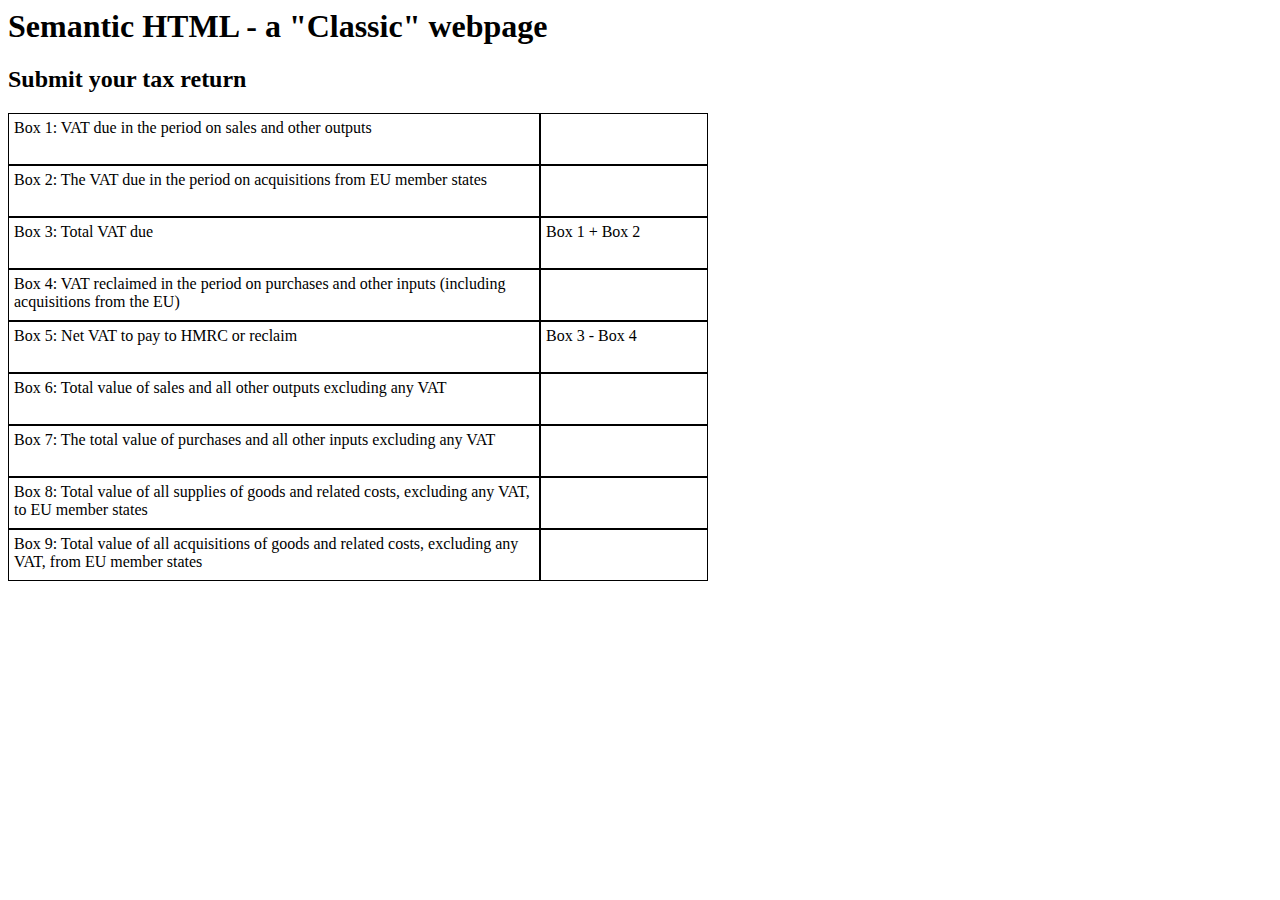
<file: Legacy/index.html>
<html>
    <head>
        <link rel="stylesheet" href="https://stackpath.bootsdivapcdn.com/bootsdivap/3.4.1/css/bootsdivap.min.css" integrity="sha384-HSMxcRdivxnN+Bdg0JdbxYKrThecOKuH5zCYotlSAcp1+c8xmyTe9GYg1l9a69psu" crossorigin="anonymous">
        <script src="index.js"></script>
        <script type="text/javascript">
            window.onload = start;
        </script>
        <link rel="stylesheet" type="text/css" href="index.css">
        <meta name="viewport" content="width=700, initial-scale=1">
    </head>
    <body>
        <header class="container">
            <h1 id="mainHeader">Semantic HTML - a "Classic" webpage</h1>
        </header>
        <section class="container">
            <h2>Submit your tax return</h2>
            <div>
                  <div id="Box1" class="box-row">
                    <div class="cell description">Box 1: VAT due in the period on sales and other outputs</div>
                    <div class="cell value"></div>
                  </div>
                  <div id="Box2" class="box-row">
                    <div class="cell description">Box 2: The VAT due in the period on acquisitions from EU member states</div>
                    <div class="cell value"></div>
                  </div>
                  <div id="Box3" class="box-row">
                    <div class="cell description">Box 3: Total VAT due</div>
                    <div class="cell value">Box 1 + Box 2</div>
                  </div>
                  <div id="Box4" class="box-row">
                    <div class="cell description">Box 4: VAT reclaimed in the period on purchases and other inputs (including acquisitions from the EU)</div>
                    <div class="cell value"></div>
                  </div>
                  <div id="Box5" class="box-row">
                    <div class="cell description">Box 5: Net VAT to pay to HMRC or reclaim</div>
                    <div class="cell value">Box 3 - Box 4</div>
                  </div>
                  <div id="Box6" class="box-row">
                    <div class="cell description">Box 6: Total value of sales and all other outputs excluding any VAT</div>
                    <div class="cell value"></div>
                  </div>
                  <div id="Box7" class="box-row">
                    <div class="cell description">Box 7: The total value of purchases and all other inputs excluding any VAT</div>
                    <div class="cell value"></div>
                  </div>
                  <div id="Box8" class="box-row">
                    <div class="cell description">Box 8: Total value of all supplies of goods and related costs, excluding any VAT, to EU member states</div>
                    <div class="cell value"></div>
                  </div>
                  <div id="Box9" class="box-row">
                    <div class="cell description">Box 9: Total value of all acquisitions of goods and related costs, excluding any VAT, from EU member states</div>
                    <div class="cell value"></div>
                  </div>
                </div>
        </section>
    </body>
</html>
</file>
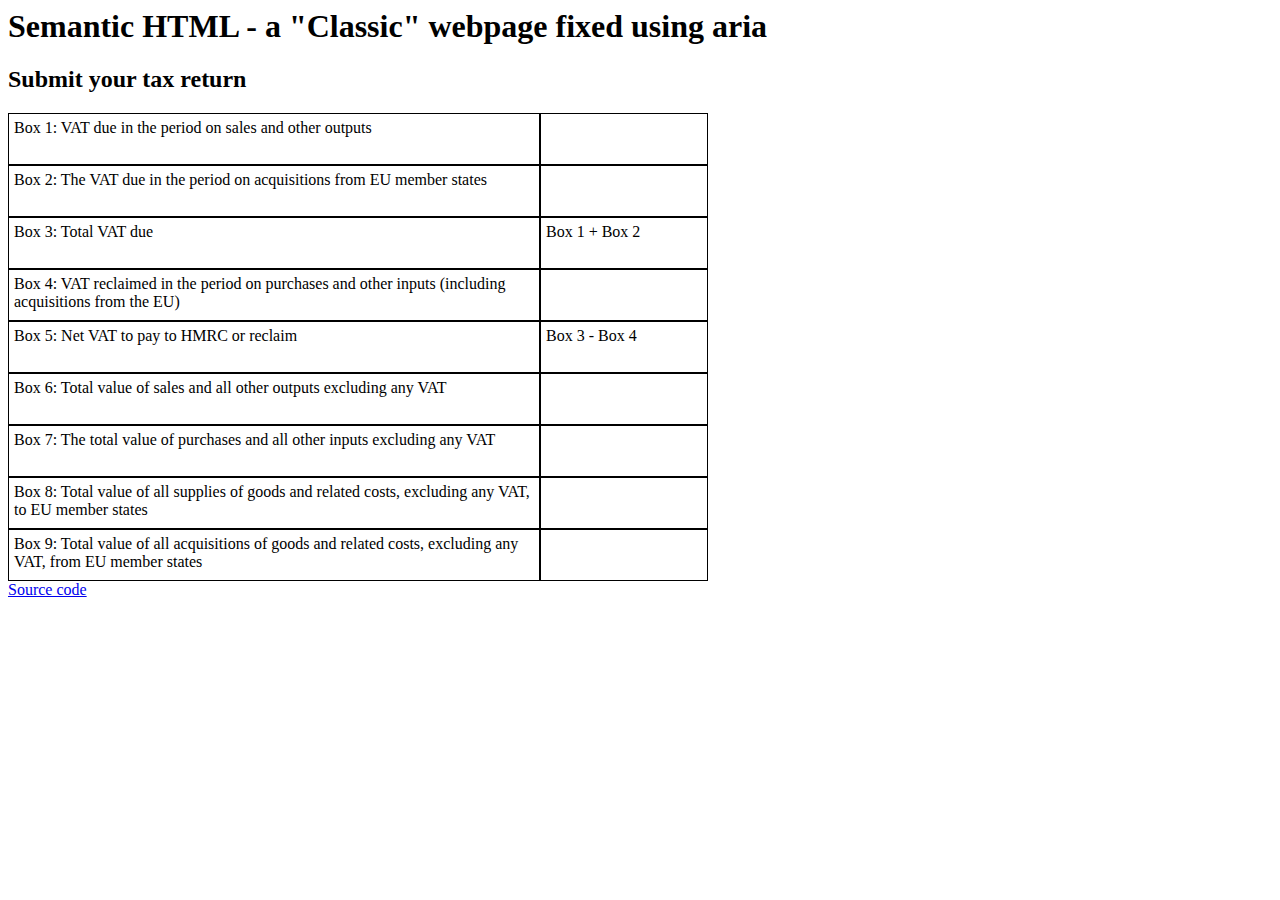
<file: LegacyWithAria/index.html>
<html>
  <head>
    <link
      rel="stylesheet"
      href="https://stackpath.bootsdivapcdn.com/bootsdivap/3.4.1/css/bootsdivap.min.css"
      integrity="sha384-HSMxcRdivxnN+Bdg0JdbxYKrThecOKuH5zCYotlSAcp1+c8xmyTe9GYg1l9a69psu"
      crossorigin="anonymous"
    />
    <script src="index.js"></script>
    <script type="text/javascript">
      window.onload = start;
    </script>
    <link rel="stylesheet" type="text/css" href="index.css" />
  </head>
  <body>
    <header class="container">
      <h1 id="mainHeader">Semantic HTML - a "Classic" webpage fixed using aria</h1>
    </header>
    <section class="container">
        <h2>Submit your tax return</h2>
      <div>
        <div id="Box1" class="box-row">
          <div
            class="cell description"
            id="Box1Description"
            role="label"
            for="Box1Value"
          >
            Box 1: VAT due in the period on sales and other outputs
          </div>
          <div
            class="cell value"
            id="Box1Value"
            role="textbox"
            contenteditable="true"
            aria-labelledby="Box1Description"
            aria-required="true"
          ></div>
        </div>
        <div id="Box2" class="box-row">
          <div
            class="cell description"
            id="Box2Description"
            role="label"
            for="Box2Value"
          >
            Box 2: The VAT due in the period on acquisitions from EU member
            states
          </div>
          <div
            class="cell value"
            id="Box2Value"
            role="textbox"
            contenteditable="true"
            aria-labelledby="Box2Description"
            aria-required="true"
          ></div>
        </div>
        <div id="Box3" class="box-row">
          <div
            class="cell description"
            id="Box3Description"
            role="label"
            for="Box3Value"
          >
            Box 3: Total VAT due
          </div>
          <div
            class="cell value"
            id="Box3Value"
            role="textbox"
            contenteditable="false"
            aria-labelledby="Box3Description"
            aria-required="true"
          >
            Box 1 + Box 2
          </div>
        </div>
        <div id="Box4" class="box-row">
          <div
            class="cell description"
            id="Box4Description"
            role="label"
            for="Box4Value"
          >
            Box 4: VAT reclaimed in the period on purchases and other inputs
            (including acquisitions from the EU)
          </div>
          <div
            class="cell value"
            id="Box4Value"
            role="textbox"
            contenteditable="true"
            aria-labelledby="Box4Description"
            aria-required="true"
          ></div>
        </div>
        <div id="Box5" class="box-row">
          <div
            class="cell description"
            id="Box5Description"
            role="label"
            for="Box5Value"
          >
            Box 5: Net VAT to pay to HMRC or reclaim
          </div>
          <div
            class="cell value"
            id="Box5Value"
            role="textbox"
            contenteditable="false"
            aria-labelledby="Box5Description"
            aria-required="true"
          >
            Box 3 - Box 4
          </div>
        </div>
        <div id="Box6" class="box-row">
          <div
            class="cell description"
            id="Box6Description"
            role="label"
            for="Box6Value"
          >
            Box 6: Total value of sales and all other outputs excluding any VAT
          </div>
          <div
            class="cell value"
            id="Box6Value"
            role="textbox"
            contenteditable="true"
            aria-labelledby="Box6Description"
            aria-required="true"
          ></div>
        </div>
        <div id="Box7" class="box-row">
          <div
            class="cell description"
            id="Box7Description"
            role="label"
            for="Box7Value"
          >
            Box 7: The total value of purchases and all other inputs excluding
            any VAT
          </div>
          <div
            class="cell value"
            id="Box7Value"
            role="textbox"
            contenteditable="true"
            aria-labelledby="Box7Description"
            aria-required="true"
          ></div>
        </div>
        <div id="Box8" class="box-row">
          <div
            class="cell description"
            id="Box8Description"
            role="label"
            for="Box8Value"
          >
            Box 8: Total value of all supplies of goods and related costs,
            excluding any VAT, to EU member states
          </div>
          <div
            class="cell value"
            id="Box8Value"
            role="textbox"
            contenteditable="true"
            aria-labelledby="Box8Description"
            aria-required="true"
          ></div>
        </div>
        <div id="Box9" class="box-row">
          <div
            class="cell description"
            id="Box9Description"
            role="label"
            for="Box9Value"
          >
            Box 9: Total value of all acquisitions of goods and related costs,
            excluding any VAT, from EU member states
          </div>
          <div
            class="cell value"
            id="Box9Value"
            role="textbox"
            contenteditable="true"
            aria-labelledby="Box9Description"
            aria-required="true"
          ></div>
        </div>
      </div>
    </section>
    <footer><div><a href="/revans8/semantic-html-demo/tree/master/LegacyWithAria">Source code</a></div></footer>
  </body>
</html>
</file>
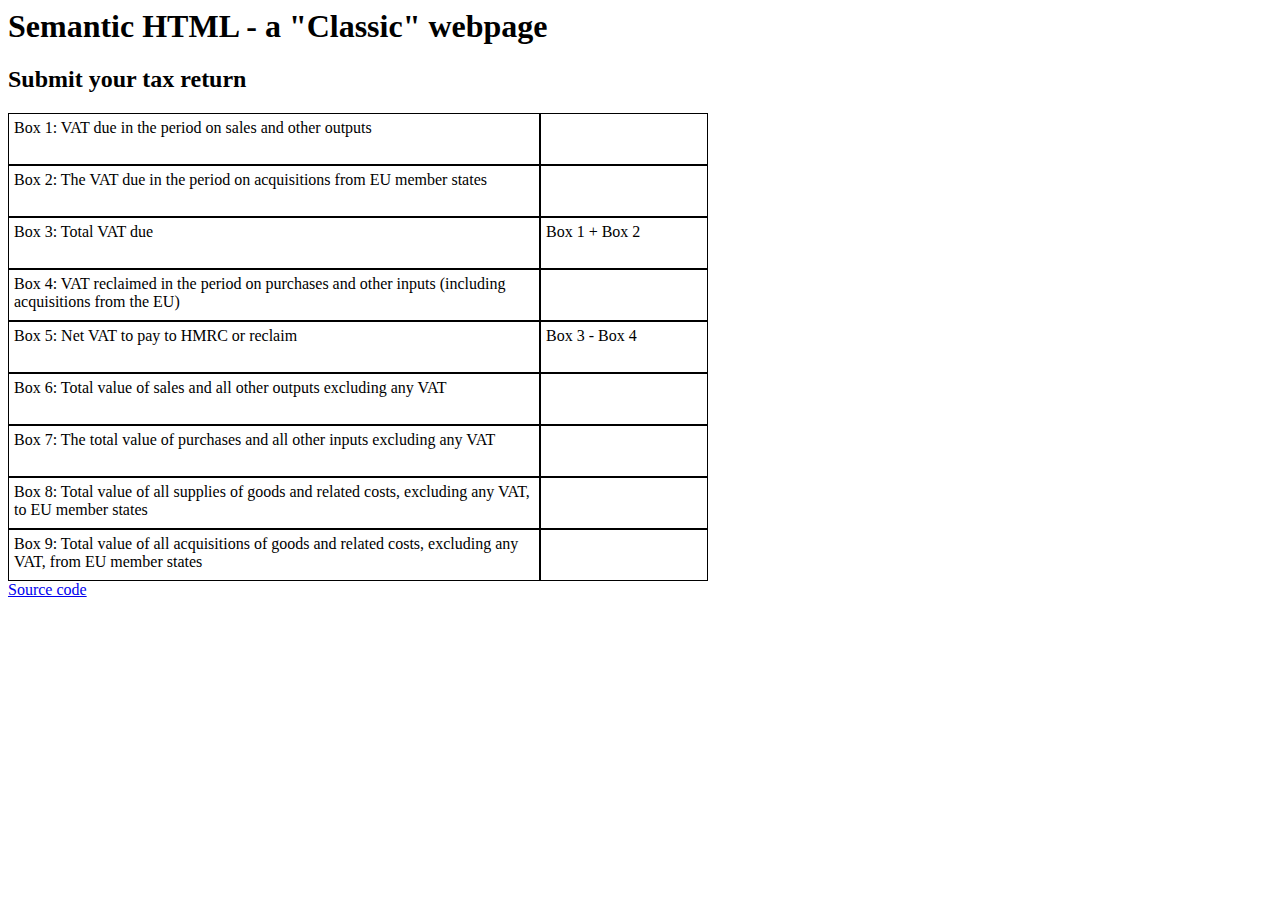
<file: semantic-html-demo/Legacy/index.html>
<html>
    <head>
        <link rel="stylesheet" href="https://stackpath.bootsdivapcdn.com/bootsdivap/3.4.1/css/bootsdivap.min.css" integrity="sha384-HSMxcRdivxnN+Bdg0JdbxYKrThecOKuH5zCYotlSAcp1+c8xmyTe9GYg1l9a69psu" crossorigin="anonymous">
        <script src="index.js"></script>
        <script type="text/javascript">
            window.onload = start;
        </script>
        <link rel="stylesheet" type="text/css" href="index.css">
    </head>
    <body>
        <header class="container">
            <h1 id="mainHeader">Semantic HTML - a "Classic" webpage</h1>
        </header>
        <section class="container">
            <h2>Submit your tax return</h2>
            <div>
                  <div id="Box1" class="box-row">
                    <div class="cell description">Box 1: VAT due in the period on sales and other outputs</div>
                    <div class="cell value"></div>
                  </div>
                  <div id="Box2" class="box-row">
                    <div class="cell description">Box 2: The VAT due in the period on acquisitions from EU member states</div>
                    <div class="cell value"></div>
                  </div>
                  <div id="Box3" class="box-row">
                    <div class="cell description">Box 3: Total VAT due</div>
                    <div class="cell value">Box 1 + Box 2</div>
                  </div>
                  <div id="Box4" class="box-row">
                    <div class="cell description">Box 4: VAT reclaimed in the period on purchases and other inputs (including acquisitions from the EU)</div>
                    <div class="cell value"></div>
                  </div>
                  <div id="Box5" class="box-row">
                    <div class="cell description">Box 5: Net VAT to pay to HMRC or reclaim</div>
                    <div class="cell value">Box 3 - Box 4</div>
                  </div>
                  <div id="Box6" class="box-row">
                    <div class="cell description">Box 6: Total value of sales and all other outputs excluding any VAT</div>
                    <div class="cell value"></div>
                  </div>
                  <div id="Box7" class="box-row">
                    <div class="cell description">Box 7: The total value of purchases and all other inputs excluding any VAT</div>
                    <div class="cell value"></div>
                  </div>
                  <div id="Box8" class="box-row">
                    <div class="cell description">Box 8: Total value of all supplies of goods and related costs, excluding any VAT, to EU member states</div>
                    <div class="cell value"></div>
                  </div>
                  <div id="Box9" class="box-row">
                    <div class="cell description">Box 9: Total value of all acquisitions of goods and related costs, excluding any VAT, from EU member states</div>
                    <div class="cell value"></div>
                  </div>
                </div>
        </section>
        <footer><div><a href="/revans8/semantic-html-demo/tree/master/Legacy">Source code</a></div></footer>
    </body>
</html>
</file>
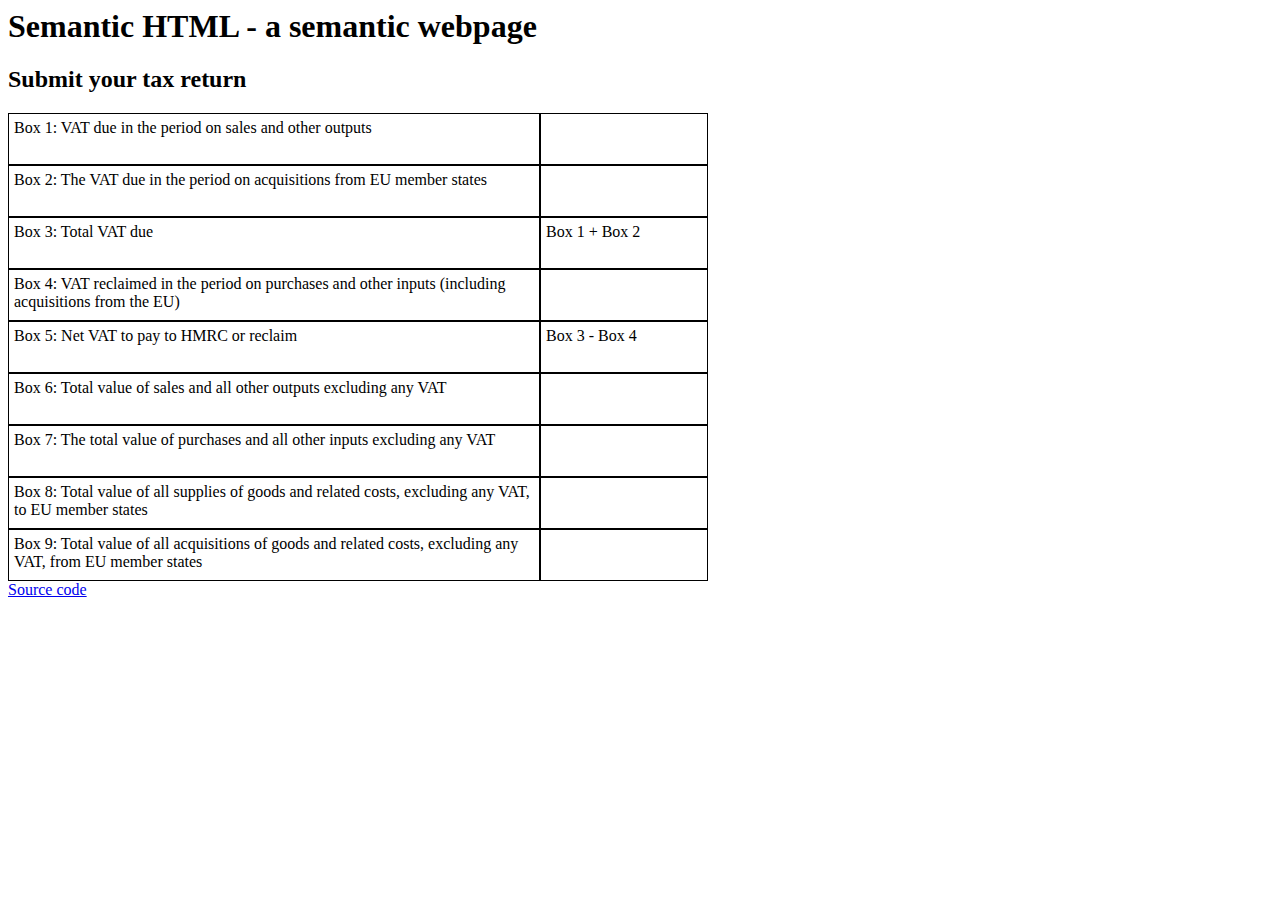
<file: semantic-html-demo/Semantic/index.html>
<html>
  <head>
    <link
      rel="stylesheet"
      href="https://stackpath.bootsdivapcdn.com/bootsdivap/3.4.1/css/bootsdivap.min.css"
      integrity="sha384-HSMxcRdivxnN+Bdg0JdbxYKrThecOKuH5zCYotlSAcp1+c8xmyTe9GYg1l9a69psu"
      crossorigin="anonymous"
    />
    <script src="index.js"></script>
    <script type="text/javascript">
      window.onload = start;
    </script>
    <link rel="stylesheet" type="text/css" href="index.css" />
  </head>
  <body>
    <header class="container">
      <h1 id="mainHeader">
        Semantic HTML - a semantic webpage
      </h1>
    </header>
    <section class="container">
        <h2>Submit your tax return</h2>
      <form id="VAT Return">
        <div id="Box1" class="box-row">
          <label class="cell description" id="Box1Description" for="Box1Value">
            Box 1: VAT due in the period on sales and other outputs
          </label>
          <input
            class="cell value"
            id="Box1Value"
            aria-labelledby="Box1Description"
            required="true"
          />
        </div>
        <div id="Box2" class="box-row">
          <label class="cell description" id="Box2Description" for="Box2Value">
            Box 2: The VAT due in the period on acquisitions from EU member
            states
          </label>
          <input
            class="cell value"
            id="Box2Value"
            aria-labelledby="Box2Description"
            required="true"
          />
        </div>
        <div id="Box3" class="box-row">
          <div
            class="cell description"
            id="Box3Description"
            role="label"
            for="Box3Value"
          >
            Box 3: Total VAT due
          </div>
          <div
            class="cell value"
            id="Box3Value"
            role="textbox"
            contenteditable="false"
            aria-labelledby="Box3Description"
            aria-required="true"
          >
            Box 1 + Box 2
          </div>
        <div id="Box4" class="box-row">
          <label class="cell description" id="Box4Description" for="Box4Value">
            Box 4: VAT reclaimed in the period on purchases and other inputs
            (including acquisitions from the EU)
          </label>
          <input
            class="cell value"
            id="Box4Value"
            aria-labelledby="Box4Description"
            required="true"
          />
        </div>
        <div id="Box5" class="box-row">
          <div
            class="cell description"
            id="Box5Description"
            role="label"
            for="Box5Value"
          >
            Box 5: Net VAT to pay to HMRC or reclaim
          </div>
          <div
            class="cell value"
            id="Box5Value"
            role="textbox"
            contenteditable="false"
            aria-labelledby="Box5Description"
            aria-required="true"
          >
            Box 3 - Box 4
          </div>
        </div>
        <div id="Box6" class="box-row">
          <label class="cell description" id="Box6Description" for="Box6Value">
            Box 6: Total value of sales and all other outputs excluding any VAT
          </label>
          <input
            class="cell value"
            id="Box6Value"
            aria-labelledby="Box6Description"
            required="true"
          />
        </div>
        <div id="Box7" class="box-row">
          <label class="cell description" id="Box7Description" for="Box7Value">
            Box 7: The total value of purchases and all other inputs excluding
            any VAT
          </label>
          <input
            class="cell value"
            id="Box7Value"
            aria-labelledby="Box7Description"
            required="true"
          />
        </div>
        <div id="Box8" class="box-row">
          <label class="cell description" id="Box8Description" for="Box8Value">
            Box 8: Total value of all supplies of goods and related costs,
            excluding any VAT, to EU member states
          </label>
          <input
            class="cell value"
            id="Box8Value"
            aria-labelledby="Box8Description"
            required="true"
          />
        </div>
        <div id="Box9" class="box-row">
          <label class="cell description" id="Box9Description" for="Box9Value">
            Box 9: Total value of all acquisitions of goods and related costs,
            excluding any VAT, from EU member states
          </label>
          <input
            class="cell value"
            id="Box9Value"
            aria-labelledby="Box9Description"
            required="true"
          />
        </div>
      </form>
    </section>
    <footer><div><a href="/revans8/semantic-html-demo/tree/master/Semantic">Source code</a></div></footer>
  </body>
</html>
</file>
<file: Legacy/index.css>
.box-row {
    width: 700px;
    height: 40px;
}

.cell {
    border: 1px solid black;
    padding: 5px;
    float:left;
    height: 100%;
}
.description {
    width: 520px;
}
.value {
    width: 156px;
}
footer {
    clear: both;
}
</file>
<file: LegacyWithAria/index.css>
.box-row {
    width: 700px;
    height: 40px;
}

.cell {
    border: 1px solid black;
    padding: 5px;
    float:left;
    height: 100%;
}
.description {
    width: 520px;
}
.value {
    width: 156px;
}
footer {
    clear: both;
}
</file>
<file: semantic-html-demo/Legacy/index.css>
.box-row {
    width: 700px;
    height: 40px;
}

.cell {
    border: 1px solid black;
    padding: 5px;
    float:left;
    height: 100%;
}
.description {
    width: 520px;
}
.value {
    width: 156px;
}
footer {
    clear: both;
}
</file>
<file: semantic-html-demo/Semantic/index.css>
.box-row {
    width: 700px;
    height: 40px;
}

.cell {
    border: 1px solid black;
    padding: 5px;
    float:left;
    height: 100%;
}
.description {
    width: 520px;
    font-size: 1rem;
}
.value {
    width: 156px;
    font-size: 1rem;
}
input.value {
    width: 168px;
    height: 52px;
    font-size: 1rem;
}
footer {
    clear: both;
}
</file>
